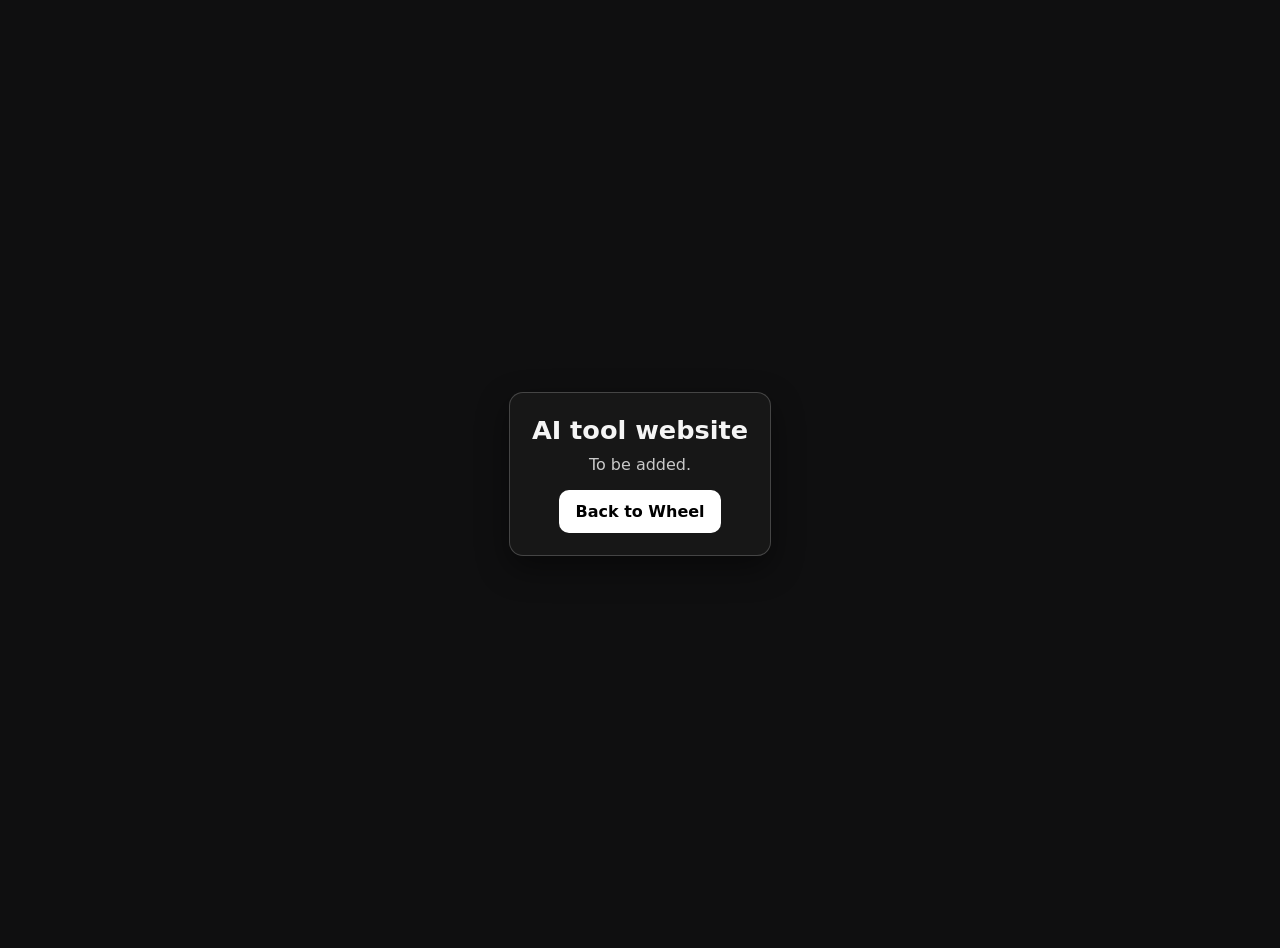
<file: AI tool website/index.html>
<!doctype html>
<html lang="en">
<head>
  <meta charset="utf-8" />
  <meta name="viewport" content="width=device-width, initial-scale=1" />
  <title>AI tool website — To be added</title>
  <style>
    :root{--bg:#0f0f10;--ink:#f5f5f5;--muted:#c9c9c9;--btn:#ffffff;--btnText:#000000}
    html,body{margin:0;padding:0;background:var(--bg);color:var(--ink);font-family:system-ui,-apple-system,Segoe UI,Roboto,Arial,sans-serif}
    .wrap{min-height:100dvh;display:grid;place-items:center;padding:24px}
    .card{background:#171717;border:1px solid rgba(255,255,255,.2);border-radius:14px;box-shadow:0 12px 32px rgba(0,0,0,.45);padding:22px;max-width:680px;text-align:center}
    h1{margin:0 0 10px 0;font-size:1.6rem}
    p{margin:0 0 16px 0;color:var(--muted)}
    .actions{display:flex;justify-content:center}
    .btn{appearance:none;border:none;background:var(--btn);color:var(--btnText);font-weight:700;padding:12px 16px;border-radius:10px;cursor:pointer;text-decoration:none}
    .btn:focus-visible{outline:3px solid #fff;outline-offset:2px}
  </style>
</head>
<body>
  <div class="wrap">
    <div class="card" role="region" aria-labelledby="t">
      <h1 id="t">AI tool website</h1>
      <p>To be added.</p>
      <div class="actions">
        <a class="btn" href="../index.html">Back to Wheel</a>
      </div>
    </div>
  </div>
</body>
</html>
</file>
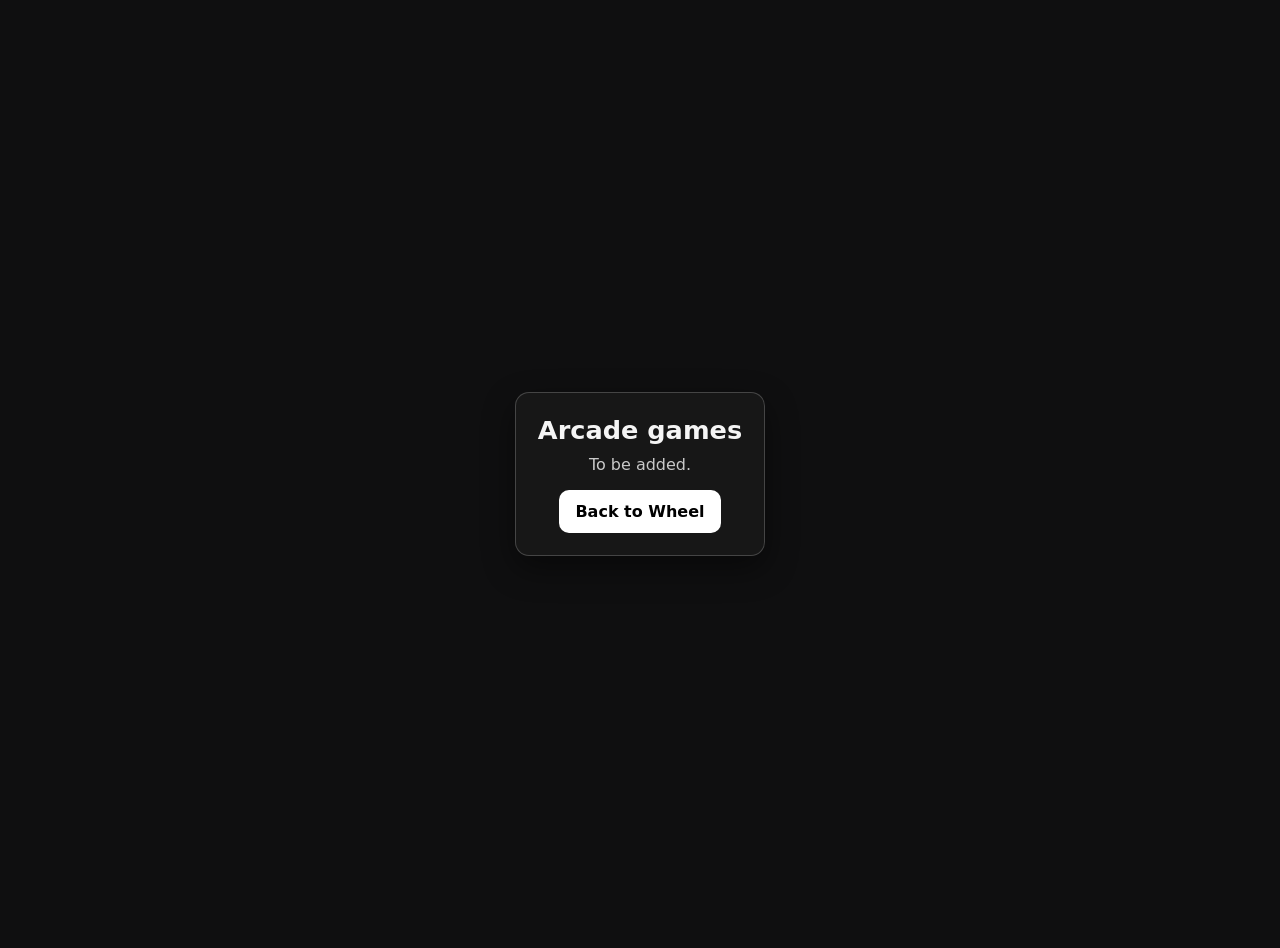
<file: Arcade games/index.html>
<!doctype html>
<html lang="en">
<head>
  <meta charset="utf-8" />
  <meta name="viewport" content="width=device-width, initial-scale=1" />
  <title>Arcade games — To be added</title>
  <style>
    :root{--bg:#0f0f10;--ink:#f5f5f5;--muted:#c9c9c9;--btn:#ffffff;--btnText:#000000}
    html,body{margin:0;padding:0;background:var(--bg);color:var(--ink);font-family:system-ui,-apple-system,Segoe UI,Roboto,Arial,sans-serif}
    .wrap{min-height:100dvh;display:grid;place-items:center;padding:24px}
    .card{background:#171717;border:1px solid rgba(255,255,255,.2);border-radius:14px;box-shadow:0 12px 32px rgba(0,0,0,.45);padding:22px;max-width:680px;text-align:center}
    h1{margin:0 0 10px 0;font-size:1.6rem}
    p{margin:0 0 16px 0;color:var(--muted)}
    .actions{display:flex;justify-content:center}
    .btn{appearance:none;border:none;background:var(--btn);color:var(--btnText);font-weight:700;padding:12px 16px;border-radius:10px;cursor:pointer;text-decoration:none}
    .btn:focus-visible{outline:3px solid #fff;outline-offset:2px}
  </style>
</head>
<body>
  <div class="wrap">
    <div class="card" role="region" aria-labelledby="t">
      <h1 id="t">Arcade games</h1>
      <p>To be added.</p>
      <div class="actions">
        <a class="btn" href="../index.html">Back to Wheel</a>
      </div>
    </div>
  </div>
</body>
</html>
</file>
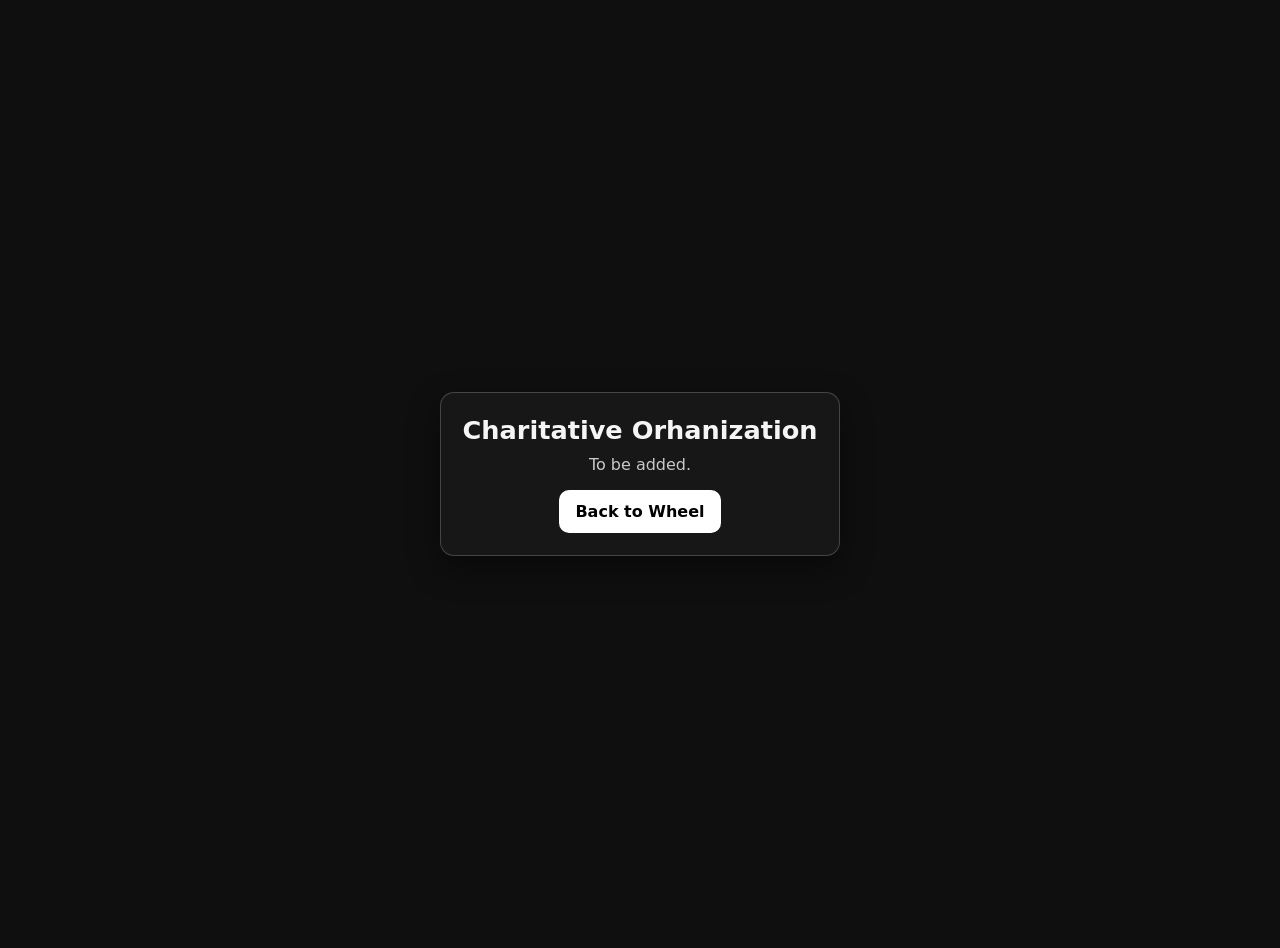
<file: Charitative Orhanization/index.html>
<!doctype html>
<html lang="en">
<head>
  <meta charset="utf-8" />
  <meta name="viewport" content="width=device-width, initial-scale=1" />
  <title>Charitative Orhanization — To be added</title>
  <style>
    :root{--bg:#0f0f10;--ink:#f5f5f5;--muted:#c9c9c9;--btn:#ffffff;--btnText:#000000}
    html,body{margin:0;padding:0;background:var(--bg);color:var(--ink);font-family:system-ui,-apple-system,Segoe UI,Roboto,Arial,sans-serif}
    .wrap{min-height:100dvh;display:grid;place-items:center;padding:24px}
    .card{background:#171717;border:1px solid rgba(255,255,255,.2);border-radius:14px;box-shadow:0 12px 32px rgba(0,0,0,.45);padding:22px;max-width:680px;text-align:center}
    h1{margin:0 0 10px 0;font-size:1.6rem}
    p{margin:0 0 16px 0;color:var(--muted)}
    .actions{display:flex;justify-content:center}
    .btn{appearance:none;border:none;background:var(--btn);color:var(--btnText);font-weight:700;padding:12px 16px;border-radius:10px;cursor:pointer;text-decoration:none}
    .btn:focus-visible{outline:3px solid #fff;outline-offset:2px}
  </style>
</head>
<body>
  <div class="wrap">
    <div class="card" role="region" aria-labelledby="t">
      <h1 id="t">Charitative Orhanization</h1>
      <p>To be added.</p>
      <div class="actions">
        <a class="btn" href="../index.html">Back to Wheel</a>
      </div>
    </div>
  </div>
</body>
</html>
</file>
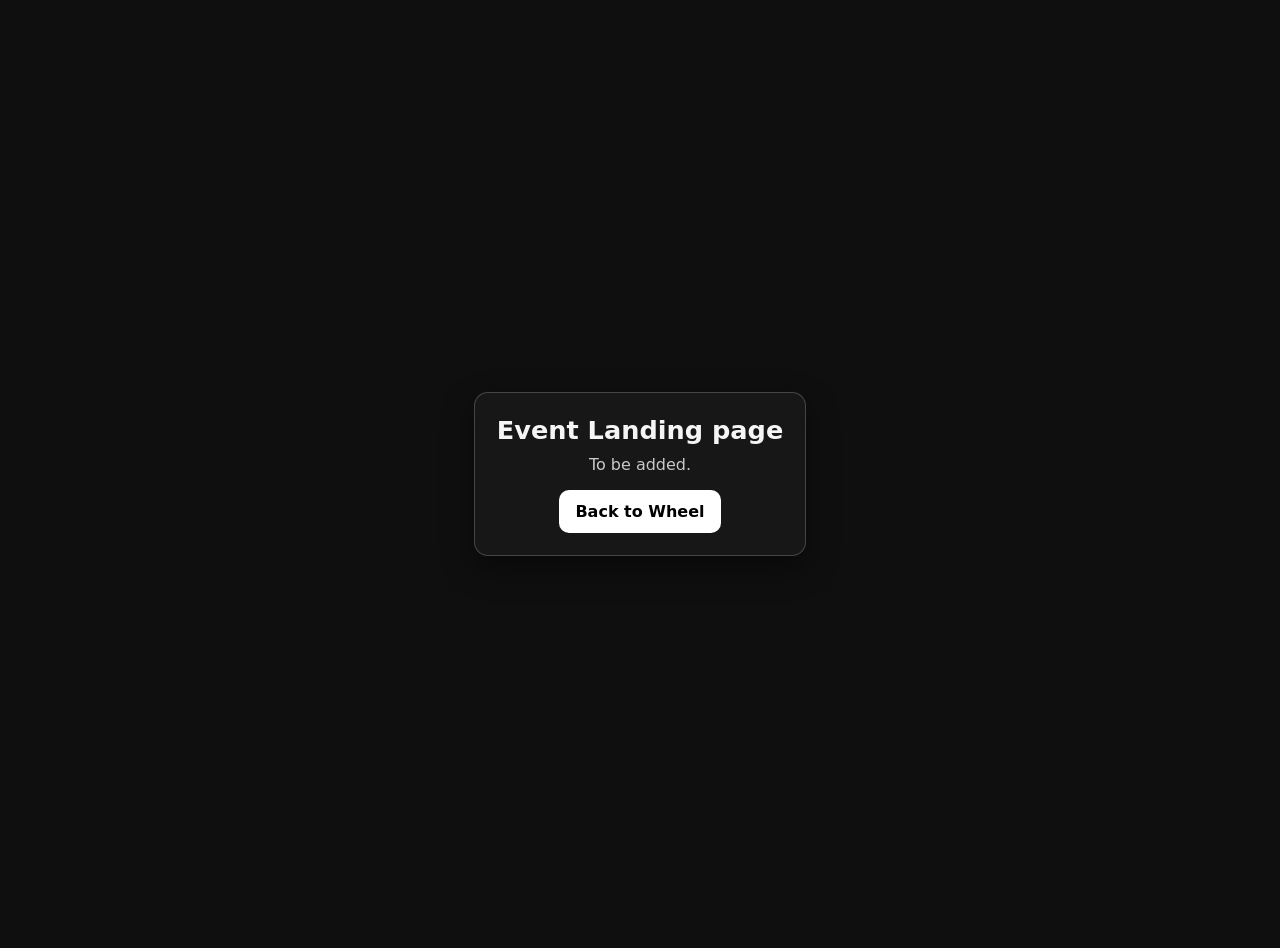
<file: Event Landing page/index.html>
<!doctype html>
<html lang="en">
<head>
  <meta charset="utf-8" />
  <meta name="viewport" content="width=device-width, initial-scale=1" />
  <title>Event Landing page — To be added</title>
  <style>
    :root{--bg:#0f0f10;--ink:#f5f5f5;--muted:#c9c9c9;--btn:#ffffff;--btnText:#000000}
    html,body{margin:0;padding:0;background:var(--bg);color:var(--ink);font-family:system-ui,-apple-system,Segoe UI,Roboto,Arial,sans-serif}
    .wrap{min-height:100dvh;display:grid;place-items:center;padding:24px}
    .card{background:#171717;border:1px solid rgba(255,255,255,.2);border-radius:14px;box-shadow:0 12px 32px rgba(0,0,0,.45);padding:22px;max-width:680px;text-align:center}
    h1{margin:0 0 10px 0;font-size:1.6rem}
    p{margin:0 0 16px 0;color:var(--muted)}
    .actions{display:flex;justify-content:center}
    .btn{appearance:none;border:none;background:var(--btn);color:var(--btnText);font-weight:700;padding:12px 16px;border-radius:10px;cursor:pointer;text-decoration:none}
    .btn:focus-visible{outline:3px solid #fff;outline-offset:2px}
  </style>
</head>
<body>
  <div class="wrap">
    <div class="card" role="region" aria-labelledby="t">
      <h1 id="t">Event Landing page</h1>
      <p>To be added.</p>
      <div class="actions">
        <a class="btn" href="../index.html">Back to Wheel</a>
      </div>
    </div>
  </div>
</body>
</html>
</file>
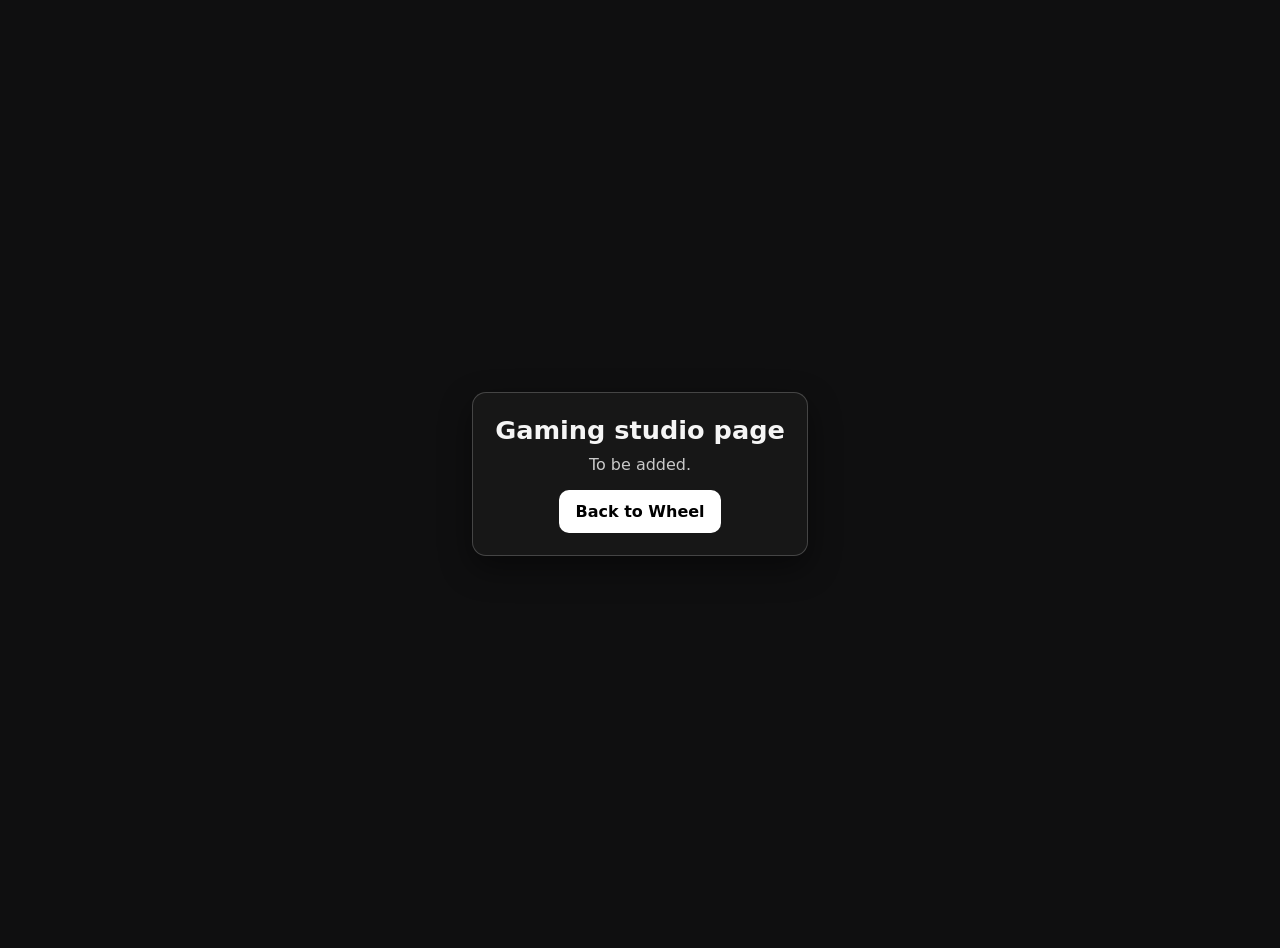
<file: Gaming studio page/index.html>
<!doctype html>
<html lang="en">
<head>
  <meta charset="utf-8" />
  <meta name="viewport" content="width=device-width, initial-scale=1" />
  <title>Gaming studio page — To be added</title>
  <style>
    :root{--bg:#0f0f10;--ink:#f5f5f5;--muted:#c9c9c9;--btn:#ffffff;--btnText:#000000}
    html,body{margin:0;padding:0;background:var(--bg);color:var(--ink);font-family:system-ui,-apple-system,Segoe UI,Roboto,Arial,sans-serif}
    .wrap{min-height:100dvh;display:grid;place-items:center;padding:24px}
    .card{background:#171717;border:1px solid rgba(255,255,255,.2);border-radius:14px;box-shadow:0 12px 32px rgba(0,0,0,.45);padding:22px;max-width:680px;text-align:center}
    h1{margin:0 0 10px 0;font-size:1.6rem}
    p{margin:0 0 16px 0;color:var(--muted)}
    .actions{display:flex;justify-content:center}
    .btn{appearance:none;border:none;background:var(--btn);color:var(--btnText);font-weight:700;padding:12px 16px;border-radius:10px;cursor:pointer;text-decoration:none}
    .btn:focus-visible{outline:3px solid #fff;outline-offset:2px}
  </style>
</head>
<body>
  <div class="wrap">
    <div class="card" role="region" aria-labelledby="t">
      <h1 id="t">Gaming studio page</h1>
      <p>To be added.</p>
      <div class="actions">
        <a class="btn" href="../index.html">Back to Wheel</a>
      </div>
    </div>
  </div>
</body>
</html>
</file>
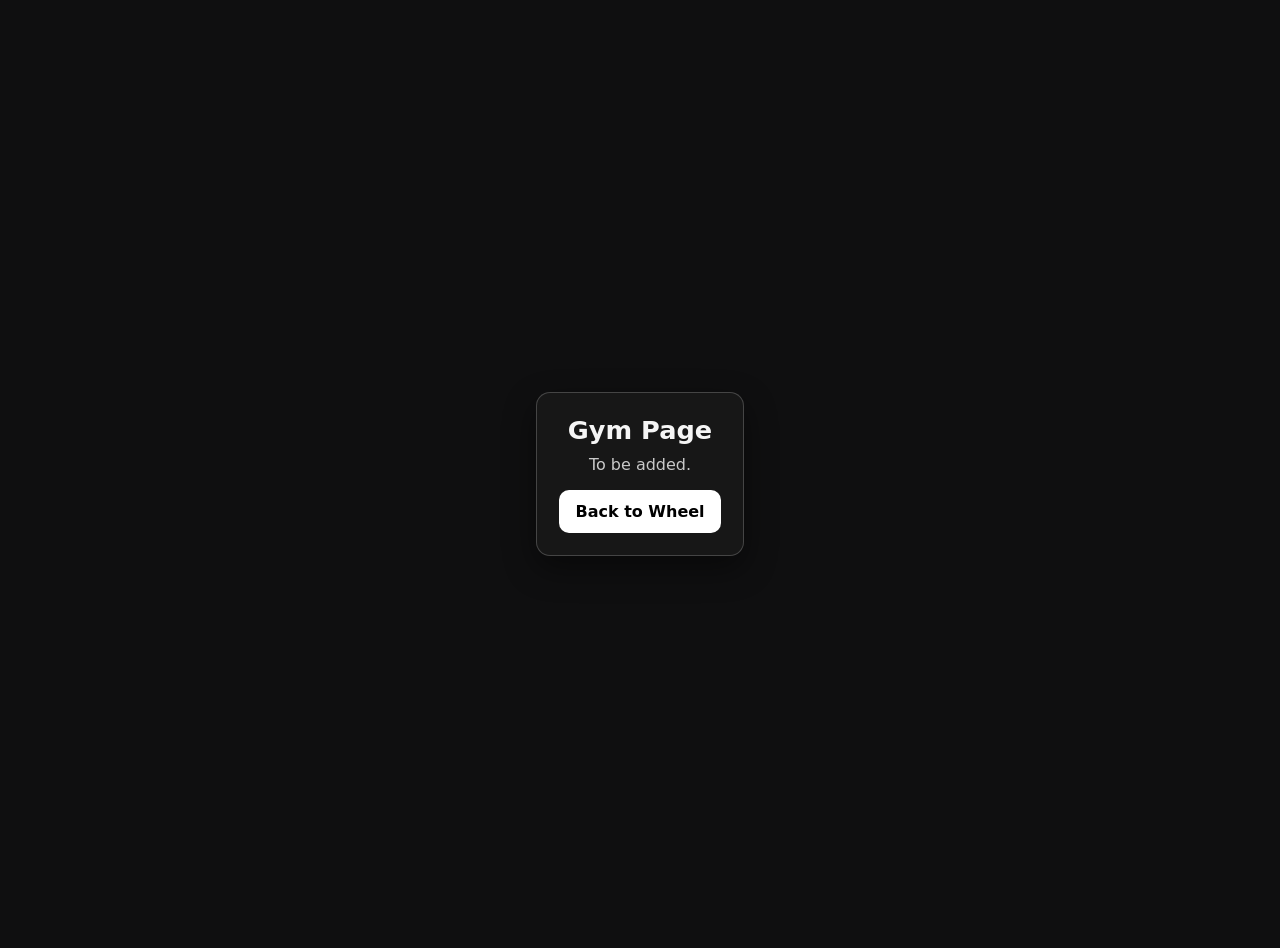
<file: Gym Page/index.html>
<!doctype html>
<html lang="en">
<head>
  <meta charset="utf-8" />
  <meta name="viewport" content="width=device-width, initial-scale=1" />
  <title>Gym Page — To be added</title>
  <style>
    :root{--bg:#0f0f10;--ink:#f5f5f5;--muted:#c9c9c9;--btn:#ffffff;--btnText:#000000}
    html,body{margin:0;padding:0;background:var(--bg);color:var(--ink);font-family:system-ui,-apple-system,Segoe UI,Roboto,Arial,sans-serif}
    .wrap{min-height:100dvh;display:grid;place-items:center;padding:24px}
    .card{background:#171717;border:1px solid rgba(255,255,255,.2);border-radius:14px;box-shadow:0 12px 32px rgba(0,0,0,.45);padding:22px;max-width:680px;text-align:center}
    h1{margin:0 0 10px 0;font-size:1.6rem}
    p{margin:0 0 16px 0;color:var(--muted)}
    .actions{display:flex;justify-content:center}
    .btn{appearance:none;border:none;background:var(--btn);color:var(--btnText);font-weight:700;padding:12px 16px;border-radius:10px;cursor:pointer;text-decoration:none}
    .btn:focus-visible{outline:3px solid #fff;outline-offset:2px}
  </style>
</head>
<body>
  <div class="wrap">
    <div class="card" role="region" aria-labelledby="t">
      <h1 id="t">Gym Page</h1>
      <p>To be added.</p>
      <div class="actions">
        <a class="btn" href="../index.html">Back to Wheel</a>
      </div>
    </div>
  </div>
</body>
</html>
</file>
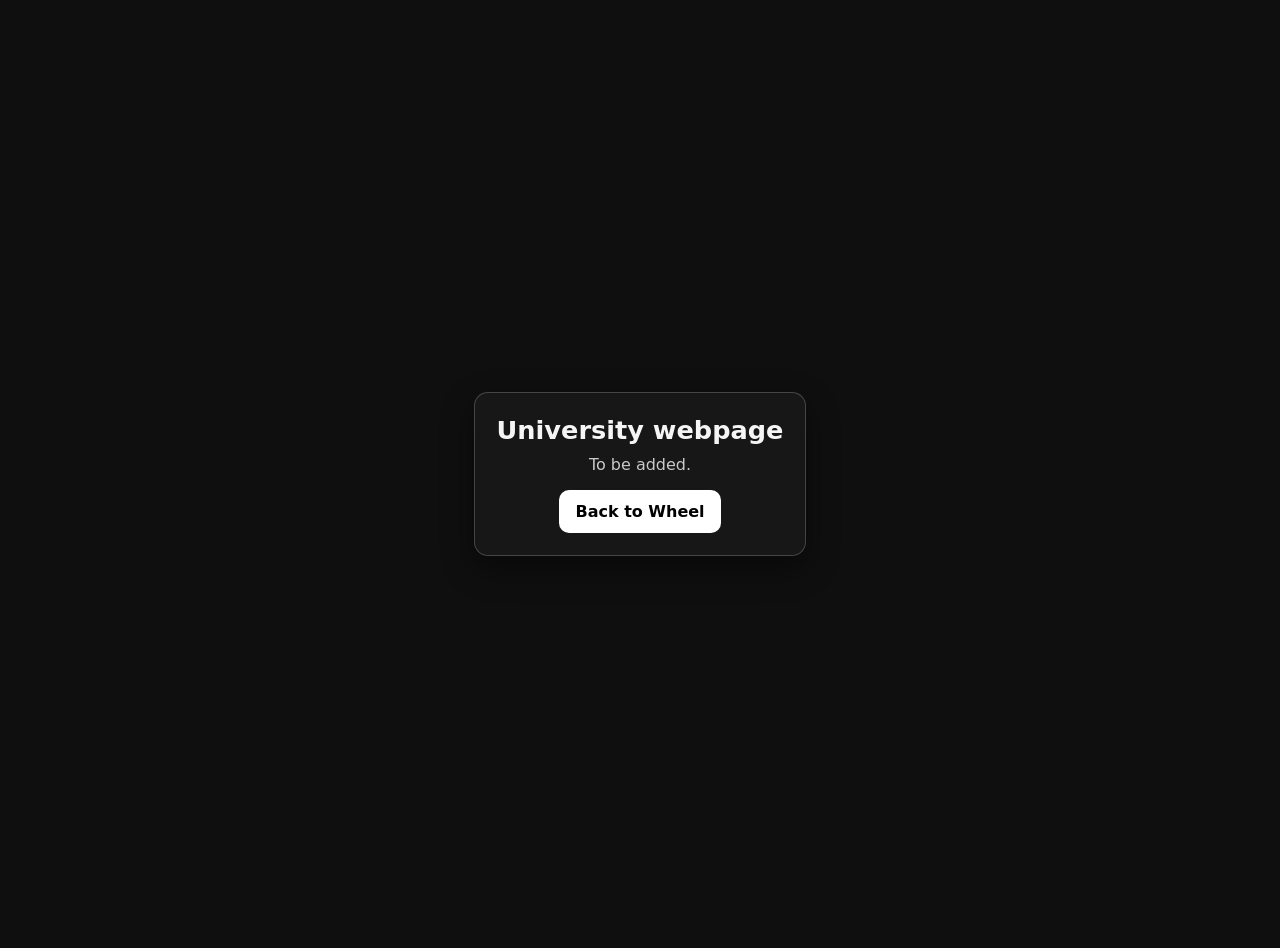
<file: University webpage/index.html>
<!doctype html>
<html lang="en">
<head>
  <meta charset="utf-8" />
  <meta name="viewport" content="width=device-width, initial-scale=1" />
  <title>University webpage — To be added</title>
  <style>
    :root{--bg:#0f0f10;--ink:#f5f5f5;--muted:#c9c9c9;--btn:#ffffff;--btnText:#000000}
    html,body{margin:0;padding:0;background:var(--bg);color:var(--ink);font-family:system-ui,-apple-system,Segoe UI,Roboto,Arial,sans-serif}
    .wrap{min-height:100dvh;display:grid;place-items:center;padding:24px}
    .card{background:#171717;border:1px solid rgba(255,255,255,.2);border-radius:14px;box-shadow:0 12px 32px rgba(0,0,0,.45);padding:22px;max-width:680px;text-align:center}
    h1{margin:0 0 10px 0;font-size:1.6rem}
    p{margin:0 0 16px 0;color:var(--muted)}
    .actions{display:flex;justify-content:center}
    .btn{appearance:none;border:none;background:var(--btn);color:var(--btnText);font-weight:700;padding:12px 16px;border-radius:10px;cursor:pointer;text-decoration:none}
    .btn:focus-visible{outline:3px solid #fff;outline-offset:2px}
  </style>
</head>
<body>
  <div class="wrap">
    <div class="card" role="region" aria-labelledby="t">
      <h1 id="t">University webpage</h1>
      <p>To be added.</p>
      <div class="actions">
        <a class="btn" href="../index.html">Back to Wheel</a>
      </div>
    </div>
  </div>
</body>
</html>
</file>
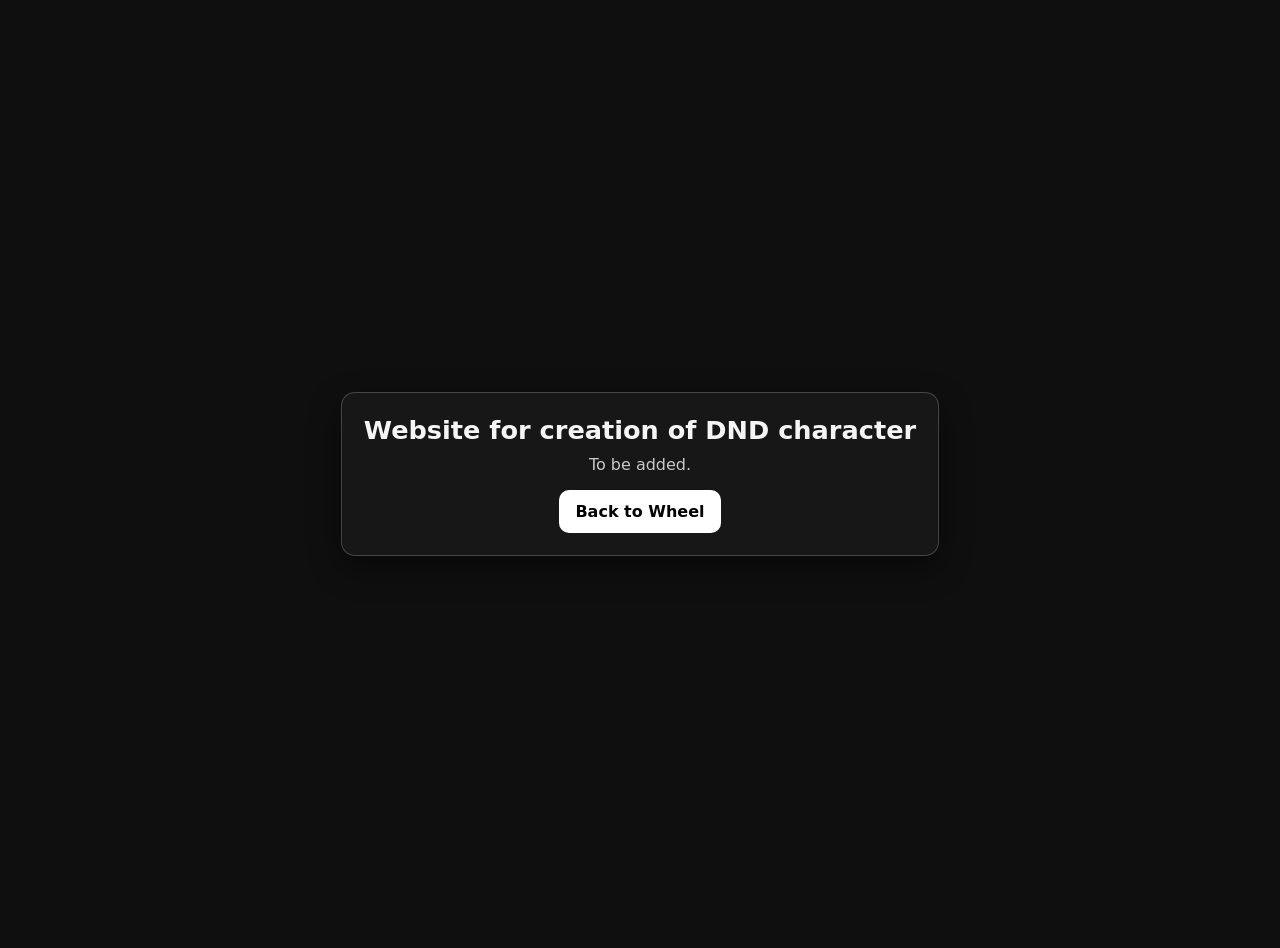
<file: Website for creation of DND character/index.html>
<!doctype html>
<html lang="en">
<head>
  <meta charset="utf-8" />
  <meta name="viewport" content="width=device-width, initial-scale=1" />
  <title>Website for creation of DND character — To be added</title>
  <style>
    :root{--bg:#0f0f10;--ink:#f5f5f5;--muted:#c9c9c9;--btn:#ffffff;--btnText:#000000}
    html,body{margin:0;padding:0;background:var(--bg);color:var(--ink);font-family:system-ui,-apple-system,Segoe UI,Roboto,Arial,sans-serif}
    .wrap{min-height:100dvh;display:grid;place-items:center;padding:24px}
    .card{background:#171717;border:1px solid rgba(255,255,255,.2);border-radius:14px;box-shadow:0 12px 32px rgba(0,0,0,.45);padding:22px;max-width:680px;text-align:center}
    h1{margin:0 0 10px 0;font-size:1.6rem}
    p{margin:0 0 16px 0;color:var(--muted)}
    .actions{display:flex;justify-content:center}
    .btn{appearance:none;border:none;background:var(--btn);color:var(--btnText);font-weight:700;padding:12px 16px;border-radius:10px;cursor:pointer;text-decoration:none}
    .btn:focus-visible{outline:3px solid #fff;outline-offset:2px}
  </style>
</head>
<body>
  <div class="wrap">
    <div class="card" role="region" aria-labelledby="t">
      <h1 id="t">Website for creation of DND character</h1>
      <p>To be added.</p>
      <div class="actions">
        <a class="btn" href="../index.html">Back to Wheel</a>
      </div>
    </div>
  </div>
</body>
</html>
</file>
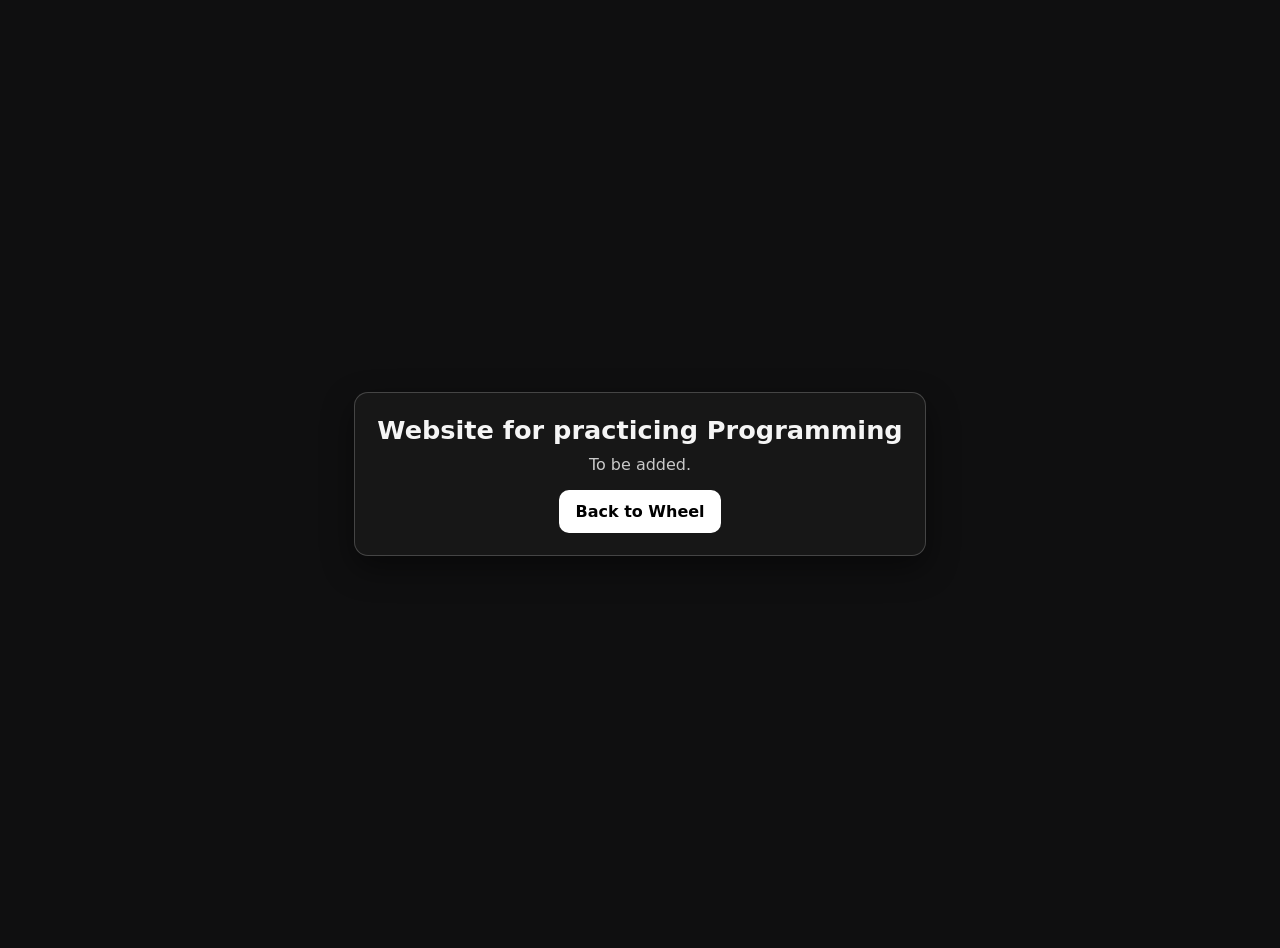
<file: Website for practicing Programming/index.html>
<!doctype html>
<html lang="en">
<head>
  <meta charset="utf-8" />
  <meta name="viewport" content="width=device-width, initial-scale=1" />
  <title>Website for practicing Programming — To be added</title>
  <style>
    :root{--bg:#0f0f10;--ink:#f5f5f5;--muted:#c9c9c9;--btn:#ffffff;--btnText:#000000}
    html,body{margin:0;padding:0;background:var(--bg);color:var(--ink);font-family:system-ui,-apple-system,Segoe UI,Roboto,Arial,sans-serif}
    .wrap{min-height:100dvh;display:grid;place-items:center;padding:24px}
    .card{background:#171717;border:1px solid rgba(255,255,255,.2);border-radius:14px;box-shadow:0 12px 32px rgba(0,0,0,.45);padding:22px;max-width:680px;text-align:center}
    h1{margin:0 0 10px 0;font-size:1.6rem}
    p{margin:0 0 16px 0;color:var(--muted)}
    .actions{display:flex;justify-content:center}
    .btn{appearance:none;border:none;background:var(--btn);color:var(--btnText);font-weight:700;padding:12px 16px;border-radius:10px;cursor:pointer;text-decoration:none}
    .btn:focus-visible{outline:3px solid #fff;outline-offset:2px}
  </style>
</head>
<body>
  <div class="wrap">
    <div class="card" role="region" aria-labelledby="t">
      <h1 id="t">Website for practicing Programming</h1>
      <p>To be added.</p>
      <div class="actions">
        <a class="btn" href="../index.html">Back to Wheel</a>
      </div>
    </div>
  </div>
</body>
</html>
</file>
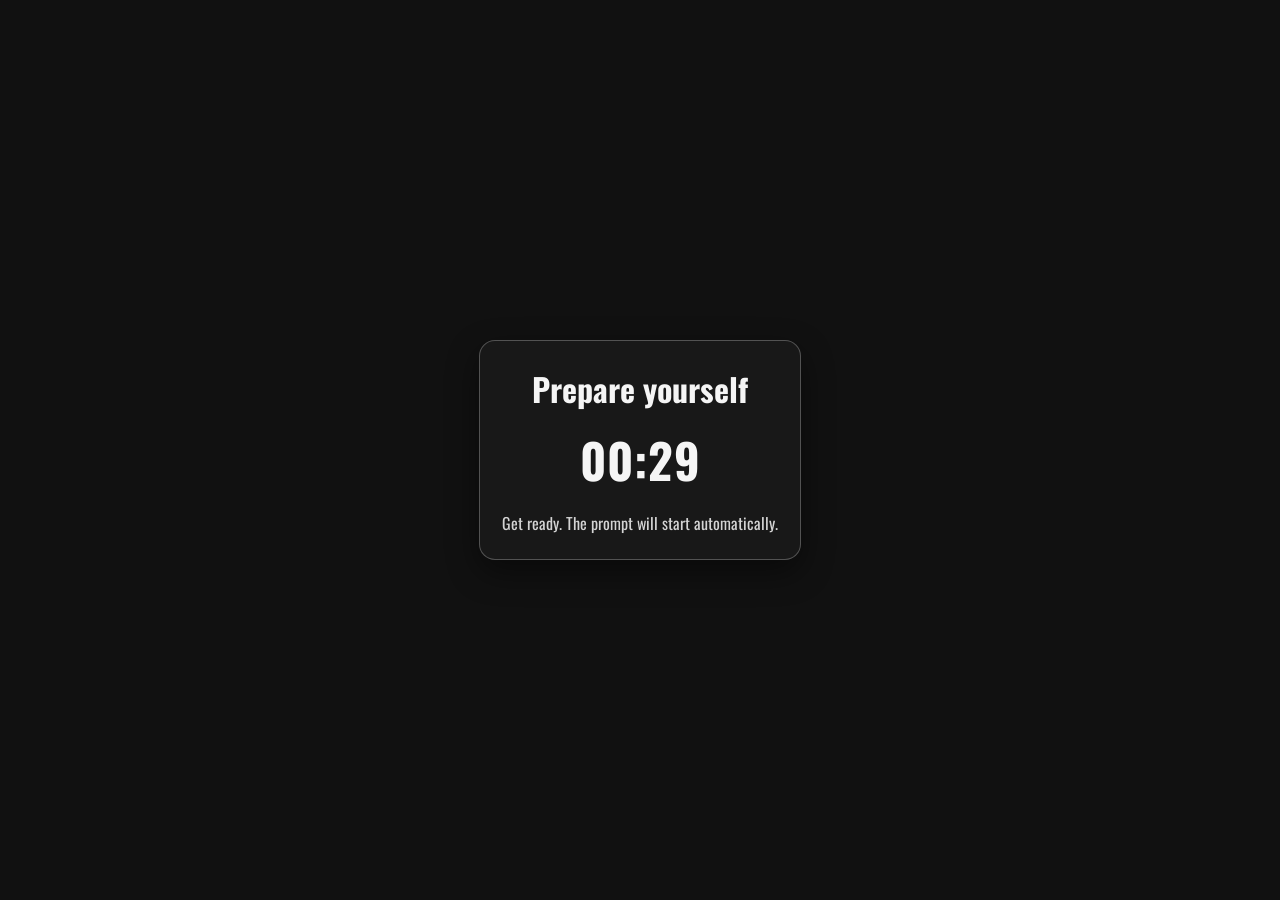
<file: prompt.html>
<!doctype html>
<html lang="en">
<head>
  <meta charset="utf-8" />
  <meta name="viewport" content="width=device-width, initial-scale=1" />
  <title>Prompt</title>
  <link rel="preconnect" href="https://fonts.googleapis.com">
  <link rel="preconnect" href="https://fonts.gstatic.com" crossorigin>
  <link href="https://fonts.googleapis.com/css2?family=Oswald:wght@400;600;700&display=swap" rel="stylesheet">
  <style>
    :root{ --bg:#111; --ink:#f5f5f5; --muted:#c9c9c9; --shadow:0 12px 32px rgba(0,0,0,.45); }
    *{box-sizing:border-box}
    html,body{margin:0;padding:0;background:var(--bg);color:var(--ink);font-family:'Oswald',system-ui,-apple-system,Segoe UI,Roboto,Arial,sans-serif}
    .wrap{min-height:100dvh;display:grid;place-items:center;padding:24px}
    .card{background:#181818;border:1px solid rgba(255,255,255,.25);border-radius:16px;box-shadow:var(--shadow);padding:24px 22px;max-width:min(92vw,720px);text-align:center}
    .title{font-size:2rem;font-weight:800;margin:0 0 12px}
    .count{font-size:3rem;font-weight:800;letter-spacing:1px;margin:8px 0 16px}
    .desc{opacity:.85}
  </style>
  <script src="config.js"></script>
  <script src="timer.js"></script>
  <script src="state.js"></script>
  <script src="prompt.js" defer></script>
</head>
<body>
  <div class="wrap">
    <div class="card" role="region" aria-live="polite">
      <div id="phaseTitle" class="title">Prepare yourself</div>
      <div id="promptCountdown" class="count">--:--</div>
      <div class="desc" id="phaseDesc">Get ready. The prompt will start automatically.</div>
    </div>
  </div>
</body>
</html>
</file>
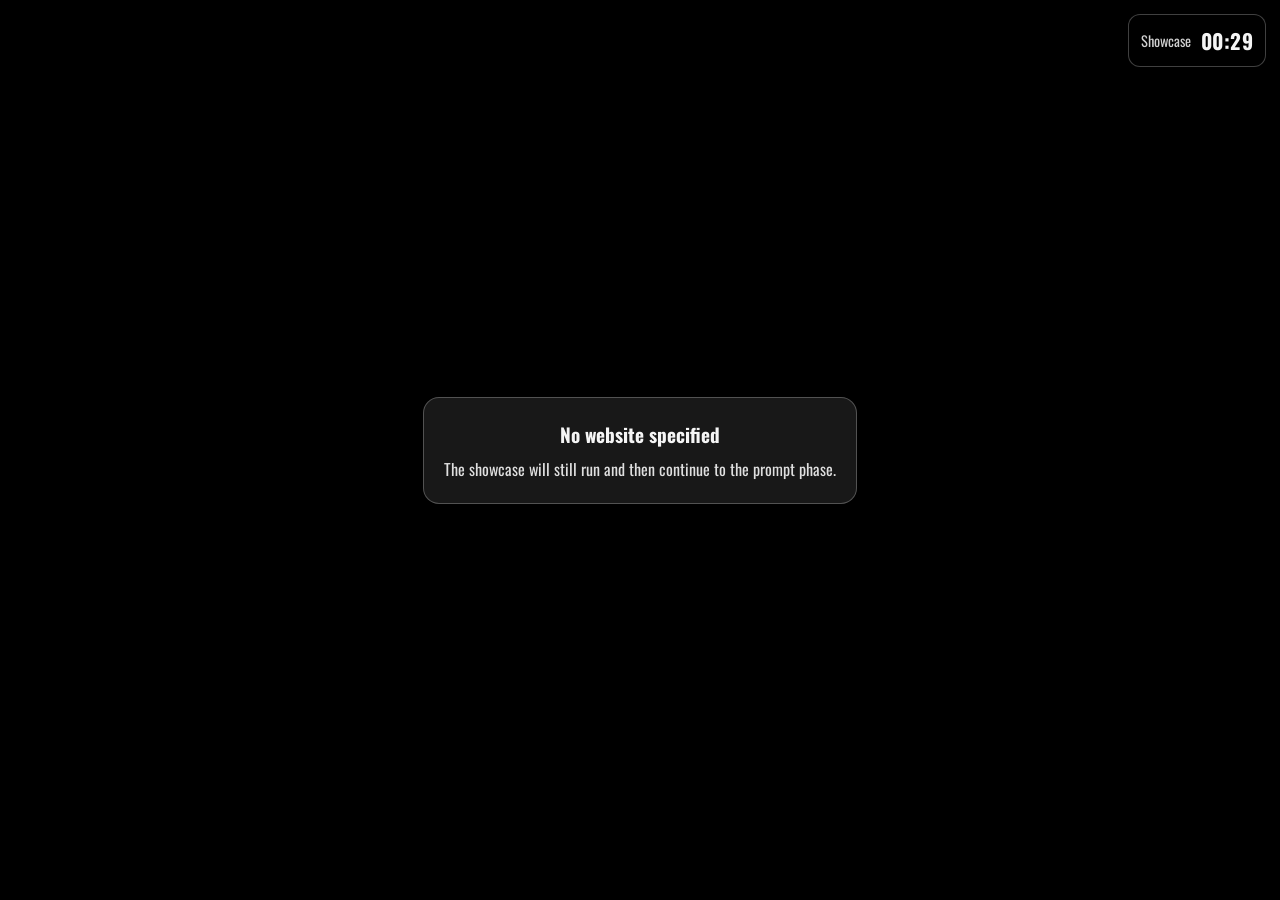
<file: showcase.html>
<!doctype html>
<html lang="en">
<head>
  <meta charset="utf-8" />
  <meta name="viewport" content="width=device-width, initial-scale=1" />
  <title>Showcase</title>
  <link rel="preconnect" href="https://fonts.googleapis.com">
  <link rel="preconnect" href="https://fonts.gstatic.com" crossorigin>
  <link href="https://fonts.googleapis.com/css2?family=Oswald:wght@400;600;700&display=swap" rel="stylesheet">
  <style>
    :root{ --bg:#111; --ink:#f5f5f5; --muted:#c9c9c9; --shadow:0 12px 32px rgba(0,0,0,.45); }
    *{box-sizing:border-box}
    html,body{margin:0;padding:0;height:100%;background:#000;color:var(--ink);font-family:'Oswald',system-ui,-apple-system,Segoe UI,Roboto,Arial,sans-serif}
    .frame-wrap{position:fixed;inset:0}
    iframe.site{position:absolute;inset:0;width:100%;height:100%;border:0}
    .timer{position:fixed;right:14px;top:14px;background:rgba(0,0,0,.55);backdrop-filter:blur(4px);border:1px solid rgba(255,255,255,.25);
      border-radius:12px;padding:10px 12px;box-shadow:var(--shadow);display:flex;align-items:center;gap:10px;z-index:999999}
    .timer .label{opacity:.85;font-size:.9rem}
    .timer .count{font-weight:800;font-size:1.3rem;letter-spacing:.5px}
    .fallback{position:fixed;inset:0;display:grid;place-items:center;padding:24px;text-align:center}
    .fallback .card{background:#181818;border:1px solid rgba(255,255,255,.25);border-radius:16px;box-shadow:var(--shadow);padding:22px 20px;max-width:min(92vw,680px)}
  </style>
  <script src="config.js"></script>
  <script src="timer.js"></script>
  <script src="state.js"></script>
  <script src="showcase.js" defer></script>
</head>
<body>
  <div class="timer" role="status" aria-live="polite">
    <div class="label">Showcase</div>
    <div id="showcaseCountdown" class="count">--:--</div>
  </div>
  <div class="frame-wrap">
    <iframe id="siteFrame" class="site" src="about:blank" title="Showcase website"></iframe>
  </div>
  <div id="fallback" class="fallback" hidden>
    <div class="card">
      <div style="font-weight:800;font-size:1.2rem;margin-bottom:8px">No website specified</div>
      <div style="opacity:.9">The showcase will still run and then continue to the prompt phase.</div>
    </div>
  </div>
</body>
</html>
</file>
